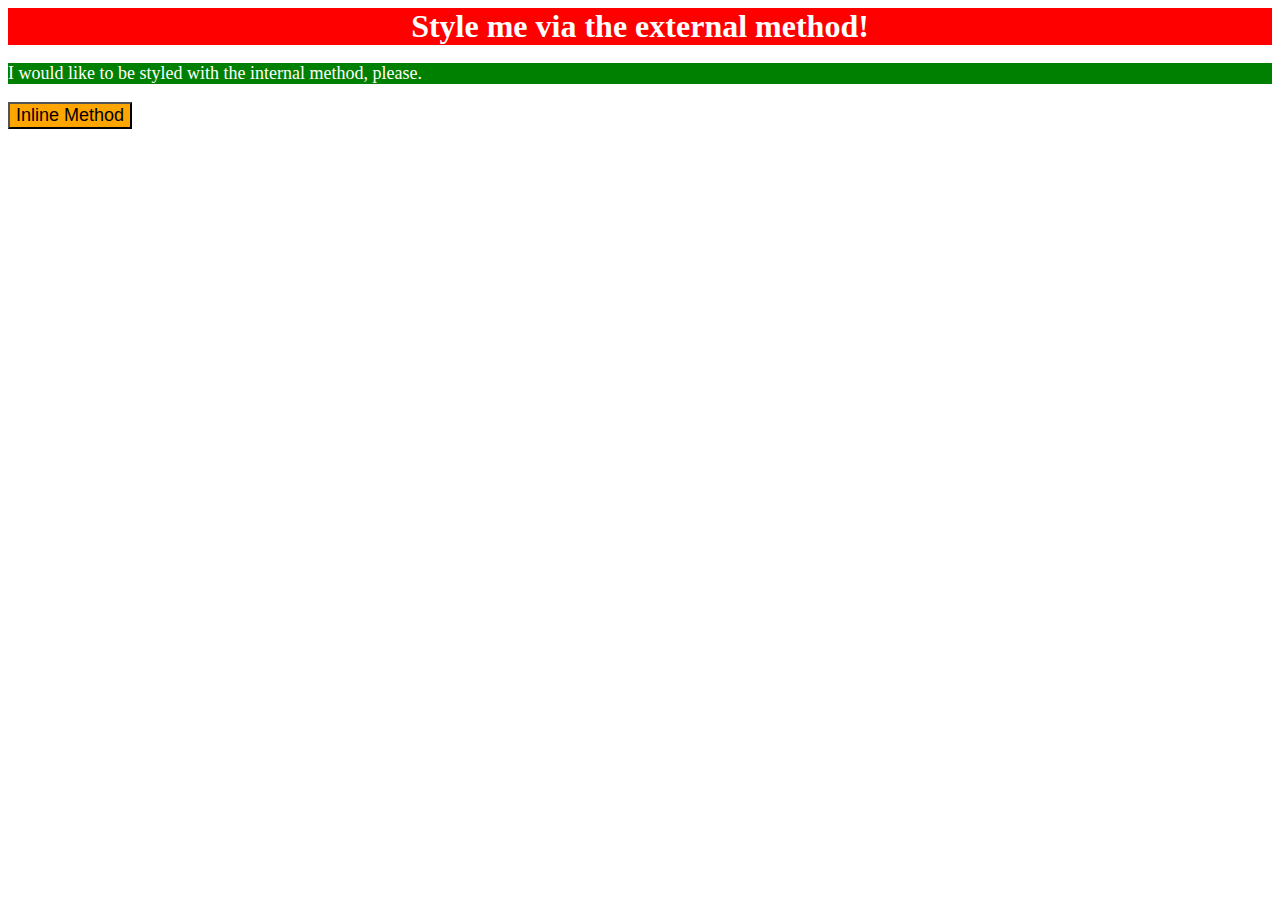
<file: foundations/intro-to-css/01-css-methods/index.html>
<!DOCTYPE html>
<html lang="en">
  <head>
    <meta charset="UTF-8">
    <meta http-equiv="X-UA-Compatible" content="IE=edge">
    <meta name="viewport" content="width=device-width, initial-scale=1.0">
    <title>Methods for Adding CSS</title>
    <link rel="stylesheet" href="styles.css">
    <style>
    p{
      background-color: green;
      font-size: 18px;
    }
    </style>
  </head>
  <body>
    <div>Style me via the external method!</div>
    <p>I would like to be styled with the internal method, please.</p>
    <button style="background-color: orange; font-size: 18px">Inline Method</button>
  </body>
</html>
</file>
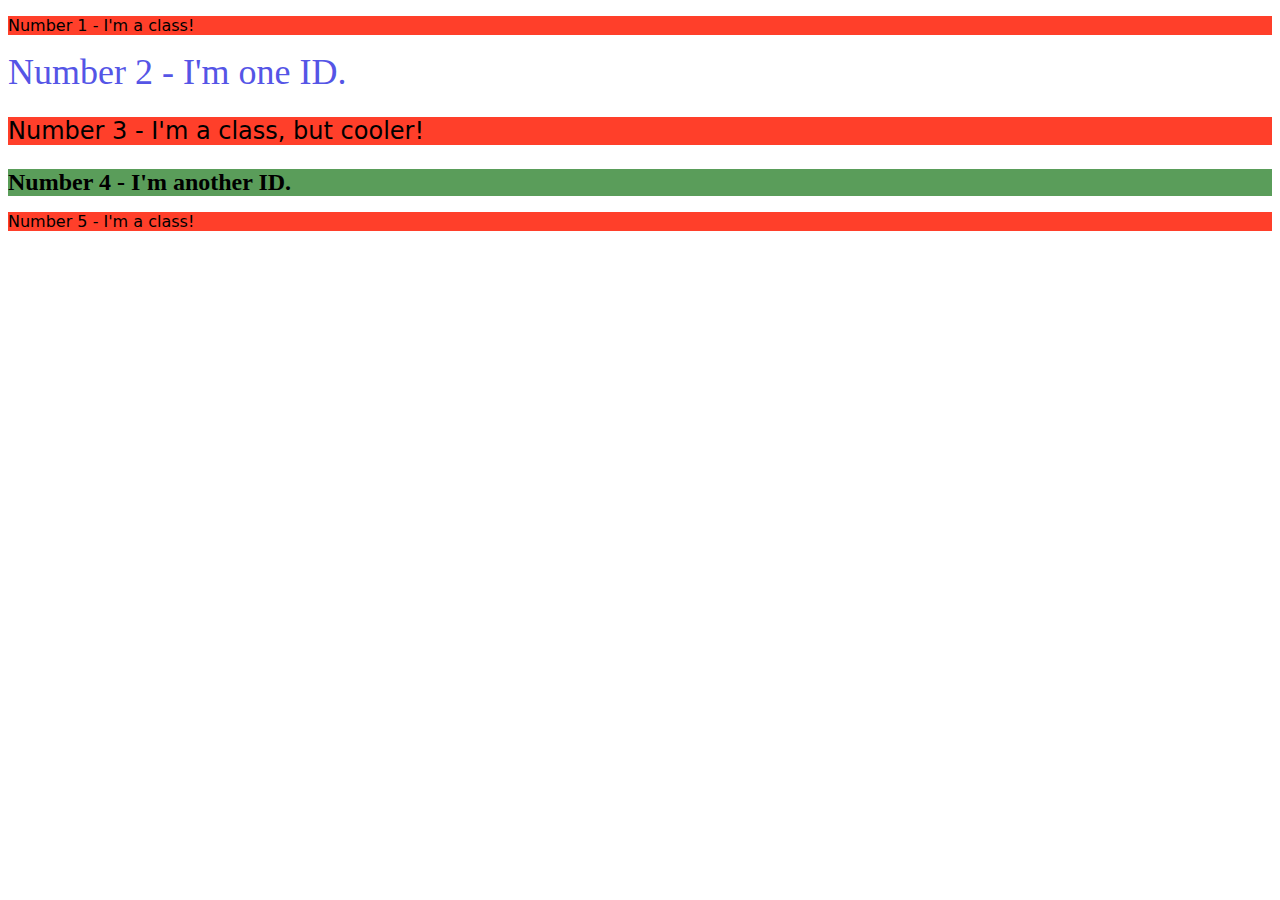
<file: foundations/intro-to-css/02-class-id-selectors/index.html>
<!DOCTYPE html>
<html lang="en">
  <head>
    <meta charset="UTF-8">
    <meta http-equiv="X-UA-Compatible" content="IE=edge">
    <meta name="viewport" content="width=device-width, initial-scale=1.0">
    <title>Class and ID Selectors</title>
    <link rel="stylesheet" href="style.css">
  </head>
  <body>
    <p class="paragraph">Number 1 - I'm a class!</p>
    <div id="div-1">Number 2 - I'm one ID.</div>
    <p class="third paragraph">Number 3 - I'm a class, but cooler!</p>
    <div id="div-2">Number 4 - I'm another ID.</div>
    <p class="paragraph">Number 5 - I'm a class!</p>
  </body>
</html>
</file>
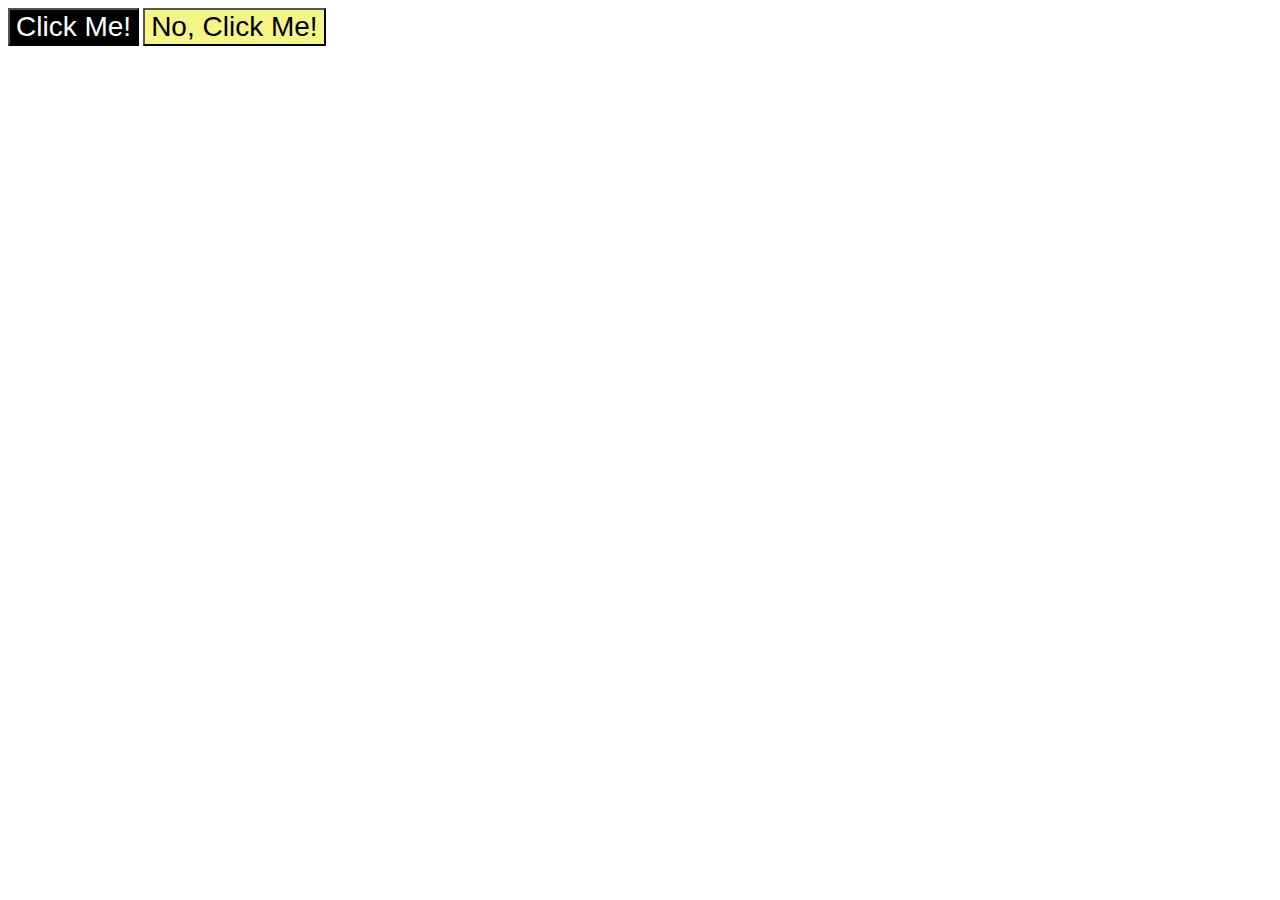
<file: foundations/intro-to-css/03-grouping-selectors/index.html>
<!DOCTYPE html>
<html lang="en">
  <head>
    <meta charset="UTF-8">
    <meta http-equiv="X-UA-Compatible" content="IE=edge">
    <meta name="viewport" content="width=device-width, initial-scale=1.0">
    <title>Grouping Selectors</title>
    <link rel="stylesheet" href="style.css">
  </head>
  <body>
    <button class="button1 button">Click Me!</button>
    <button class="button2 button">No, Click Me!</button>
  </body>
</html>
</file>
<file: foundations/intro-to-css/01-css-methods/styles.css>
div{
    background-color: red;
    font-size: 32px;
    text-align: center;
    font-weight: 700;
}

div, p{
    color: white;
}
</file>
<file: foundations/intro-to-css/02-class-id-selectors/style.css>
.paragraph{
    background-color: rgb(255, 63, 42);
    font-family: Verdana, "DejaVu Sans", sans-serif
}

#div-1{
    color: rgb(85, 85, 230);
    font-size: 36px;
}

.third.paragraph{
    font-size: 24px;
}

#div-2{
    background-color: rgb(90, 157, 90);
    font-size: 24px;
    font-weight: 700;
}
</file>
<file: foundations/intro-to-css/03-grouping-selectors/style.css>
.button{
    font-size: 28px;
    font-family: Helvetica, "Times New Roman", sans-serif;
}

.button2{
    background-color: #eeee1b87;
}

.button1{
    background-color: #000000;
    color: #ffffff;
}
</file>
